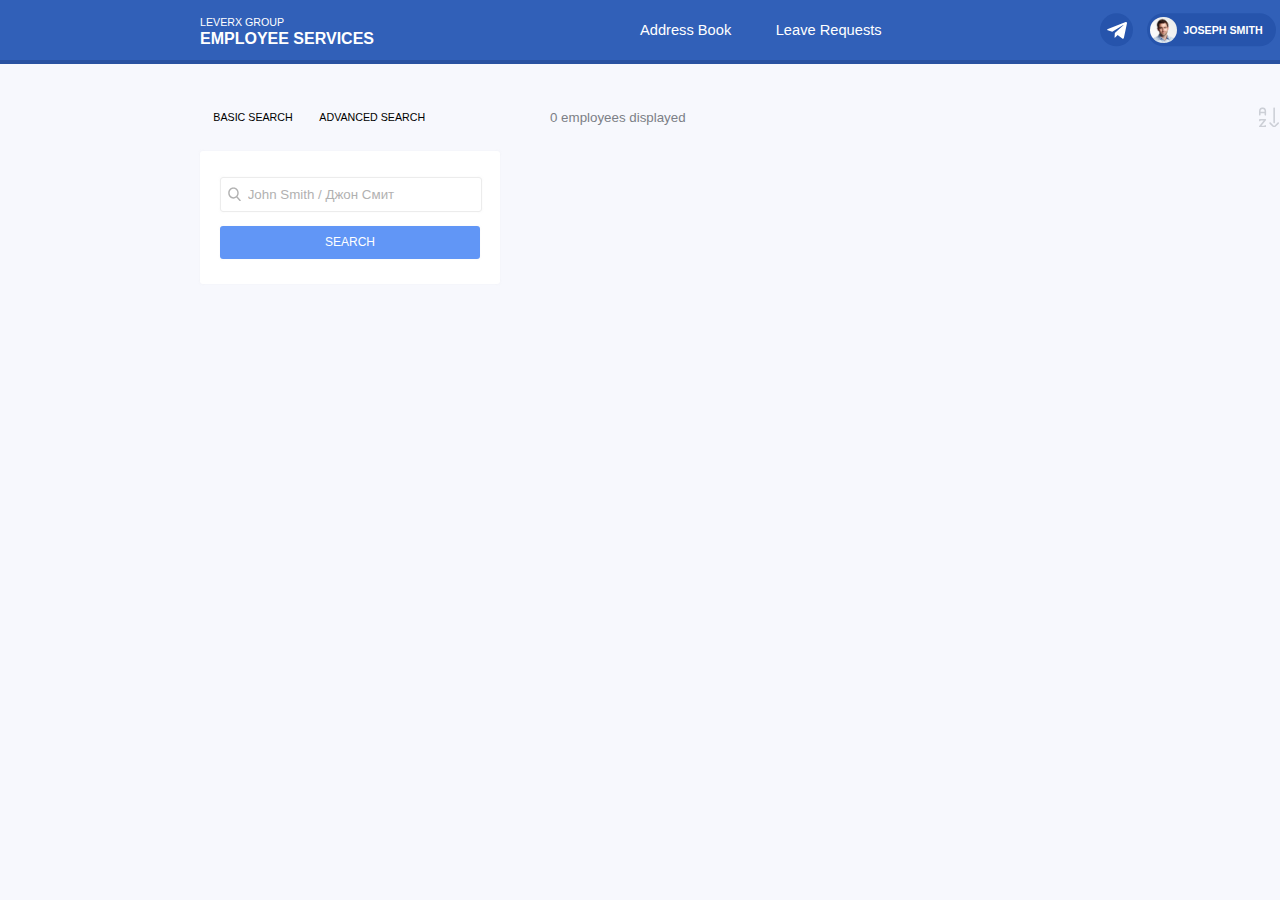
<file: project/index.html>
<!DOCTYPE html>
<html>
    <head>
        <meta charset="utf-8">
        <title>LeverX Task1</title>
        <link rel="stylesheet" href="./styles/style.css">
    </head>
    <body>
        <div class="container">
            <div class="header">
                <div class="header-content">
                    <div class="header-content-title vertical-alignment">
                        <span class="header-content-title-upper">LEVERX GROUP</span><br/>
                        <span class="header-content-title-lower">EMPLOYEE SERVICES</span>
                    </div>
                    <div class="header-content-menu vertical-alignment">
                        <div class="header-content-menu-btn btn" id="menuButton">
                            <span>Address Book</span>
                        </div>
                        <div class="header-content-menu-btn btn" id="menuButton">
                            <span>Leave Requests</span>
                        </div>
                    </div>
                    <div class="header-content-options btn vertical-alignment">
                        <div class="header-content-options-btn default-hover">
                            <img class="icon alignment" src="./images/message.svg">
                        </div>
                        <div class="header-content-options-profile-btn default-hover">
                            <img class="header-content-options-profile-icon vertical-alignment" src="./images/profile.png">
                            <span class="header-content-options-profile-name vertical-alignment">
                                JOSEPH SMITH
                            </span>
                        </div>
                        <div class="header-content-options-btn default-margin default-hover">
                            <img class="icon alignment" src="./images/quit.svg">
                        </div>
                    </div>
                </div>
                <div class="header-slider">
                    <div class="header-slider-block" id="slider">
                    </div>
                </div>
            </div>
            
            <div id="main">
                <div class="main">
                    <div class="main-search">
                        <div class="main-search-menu">
                            <div class="main-search-menu-btn vertical-alignment">
                                <span>BASIC SEARCH</span>
                            </div>
                            <div class="main-search-menu-btn vertical-alignment">
                                <span>ADVANCED SEARCH</span>
                            </div>
                        </div>
                        <div class="main-search-form default-shadow">
                            <div class="main-search-form-input default-shadow">
                                <img class="search-icon vertical-alignment" src="./images/search.svg">
                                <input type="text" placeholder="John Smith / Джон Смит" id="searchInput"/>
                            </div>
                            <div class="main-search-form-btn btn default-shadow default-hover" id="searchBtn">
                                <span class="alignment">SEARCH</span>
                            </div>
                        </div>
                    </div>
                    <div class="main-content">
                        <div class="main-content-menu">
                            <div class="main-content-menu-counter vertical-alignment">
                                <span id="counter">0 employees displayed</span>
                            </div>
                            <div class="main-content-menu-container vertical-alignment">
                                <div class="main-content-menu-sort vertical-alignment flex-alignment">
                                    <div class="main-content-menu-sort-title vertical-alignment">
                                        <img class="icon vertical-alignment" src="./images/sort.svg">
                                    </div>
                                    <div class="main-content-menu-sort-item" id="fullSortBtn">
                                        <span>Full name</span>
                                    </div>
                                    <div class="main-content-menu-sort-item" id="nativeSortBtn">
                                        <span>Native name</span>
                                    </div>
                                </div>
                                <div class="main-content-menu-switch">
                                    <div class="card-switch switch-btn vertical-alignment" id="cardButton">
                                        <span></span>
                                        <span></span>
                                        <span></span>
                                    </div>
                                    <div class="table-switch switch-btn vertical-alignment" id="tableButton">
                                        <span></span>
                                        <span></span>
                                        <span></span>
                                        <span></span>
                                    </div>
                                </div>
                            </div>
                        </div>
                        <div class="main-content-container table-container" id="container">
                        </div>
                    </div>
                </div>
            </div>
            
            <!--
            <div class="profile">
                <div class="profile-back-btn flex-alignment">
                    <img src="./images/back.svg">
                </div>
                <div class="profile-short">
                    <div class="profile-short-img">
                        <img src="./images/profile.png">
                    </div>
                    <div class="profile-short-names">
                        <div class="vertical-alignment">
                            <span>Joseph Smith</span><br>
                            <span>Джозеф Смит</span>
                        </div>
                    </div>
                    <div class="profile-short-tags flex-alignment">
                        <div>
                            <span class="right-margin">ID</span>
                            <span>123</span>
                        </div>
                        <div class="flex-alignment">
                            <img class="icon right-margin" src="./images/card.svg">
                            <span>Business card</span>
                        </div>
                    </div>
                </div>
                <div class="profile-main">
                    <div class="profile-main-row">
                        <span>GENERAL INFO</span>
                        <hr>
                        <div class="profile-main-row-item flex-alignment">
                            <img src="./images/card.svg" class="icon">
                            <div class="profile-main-row-item-name">
                                <span>123</span>
                            </div>
                            <div class="profile-main-row-item-value">
                                <span>Value</span>
                            </div>
                        </div>
                    </div>
                </div>
                <div class="profile-btn">
                    <div class="flex-alignment" id="editProfileBtn">
                        <span>EDIT DETAILS</span>
                    </div>
                </div>
            </div>
        </div>
        -->
        <!-- <script src="data.js"></script> -->
        <script src="./templates/itemTemplate.js"></script>
        <script src="./templates/profileTemplate.js"></script>
        <script src="./scripts/requests.js"></script>
        <script src="./scripts/slider.js"></script>
        <script src="./scripts/switch.js"></script>
        <script src="./scripts/render.js"></script>
        <script src="./scripts/index.js"></script>
        <script src="./scripts/profile.js"></script>
        <script src="./scripts/sort.js"></script>
        <script src="./scripts/search.js"></script>
    </body>
</html>
</file>
<file: project/styles/style.css>
* {
    margin: 0;
    padding: 0;
}

body {
    /* font-family: "Raleway Medium", sans-serif; */
    font-family: "Roboto Condensed", sans-serif;
    background-color: #f7f8fd;
}

.container {
    position: absolute;
    width: 100%;
    min-width: 1200pt;
    height: 100%;
}

/*Header div*/

.header {
    height: 48pt;
    background-color: #3160b8;
}

.header-content {
    position: relative;
    left: 50%;
    transform: translate(-50%, 0);
    height: 45pt;
    width: 900pt;
}

    /**/
    /*Work with header-content*/
    .header-content-title {
        float: left;
        width: 300pt;
        color: white;
    }

        /**/
        /*Styling header-content-title*/
        .header-content-title-upper {
            font-size: 8pt;
            width: 100%;
        }

        .header-content-title-lower {
            width: 100%;
            font-size: 12pt;
            font-weight: bold;
        }

    .header-content-menu {
        float: left;
        width: 375pt;
    }

        /**/
        /*Styling header-content-menu buttons*/
        .header-content-menu-btn {
            display: inline-block;
            margin-left: 30pt;
            height: 45pt;
            cursor: pointer;
        }

        .header-content-menu-btn:hover {
            color: rgb(214, 214, 214);
        }

            /*Set line-height*/
            .header-content-menu-btn span {
                line-height: 45pt;
                vertical-align: middle;
            }

    .header-content-options {
        float: left;
        width: 225pt;
    }

        /**/
        /*Sizing options message button*/
        .header-content-options-btn {
            float: left;
            position: relative;
            height: 25pt;
            width: 25pt;
            border-radius: 50%;
            background-color: #2654ac;
        }

        .header-content-options-profile-btn {
            float: left;
            margin-left: 10pt;
            height: 25pt;
            max-width: 155pt;
            border-radius: 25pt;
            background-color: #2654ac;
        }

            /**/
            /*Styling span in profile*/
            .header-content-options-profile-icon {
                float: left;
                width: 20pt;
                height: 20pt;
                border-radius: 50%;
                margin-left: 2.5pt;
            }
            
            .header-content-options-profile-name {
                overflow: hidden;
                max-width: 95pt;
                float: left;
                font-weight: bold;
                font-size: 8pt;
                margin: 0 10pt 0 5pt;
            }

.header-slider {
    height: 3pt;
    background: #2a52a1;
}

    /**/
    /*Block for slider*/
    .header-slider-block {
        background-color: #6294f3;
        width: 0pt;
        height: 100%;
        border-radius: 10pt;
        transition: all 0.3s ease;
    }


/*Main div*/

.main {
    width: 900pt;
    height: calc(100%-50pt);
    position: relative;
    left: 50%;
    margin-top: 15pt;
    transform: translate(-50%, 0);
}

.main-search {
    float: left;
    width: 225pt;
}

    /**/
    /*Styling buttons for search menu*/
    .main-search-menu {
        width: 100%;
        height: 50pt;
    }

        /**/
        /*Search menu btns*/
        .main-search-menu-btn {
            float: left;
            padding: 0pt 10pt 0pt 10pt;
            height: 50pt;
            font-size: 8pt;
            cursor: pointer;
        }

            /**/
            /*Search menu btn span*/
            .main-search-menu-btn span {
                line-height: 50pt;
                vertical-align: middle;
            }

    /**/
    /*Main search form*/
    .main-search-form {
        height: 100pt;
        background-color: white;
        padding: 0pt 15pt 0 15pt;
    }

        /**/
        /*Main search form elements*/
        .main-search-form-input {
            position: relative;
            border: 1px solid rgba(236, 236, 236, 1);
            display: inline-block;
            margin-top: 19.5pt;
            height: 25pt;
            width: 100%;
        }

            /**/
            /*Styling input content*/
            .main-search-form-input input {
                float: left;
                height: 25pt;
                width: calc(100% - 30pt);
                margin-left: 5pt;
                appearance: none;
                -moz-appearance: none;
                -webkit-appearance: none;
                outline: none;
                border: none;
            }

                /**/
                .main-search-form-input input::placeholder {
                    color: #B1B1B1;
                }

            .main-search-form-input img {
                float: left;
                margin-left: 5pt;
            }

        .main-search-form-btn {
            position: relative;
            height: 25pt;
            margin-top: 7.25pt;
            cursor: pointer;
            background-color: #6196f6;
        }

            .main-search-form-btn span {
                font-size: 9pt;
            }

    .main-content {
        float: left;
        width: 600pt;
        height: 100%;
        margin: 0 37.5pt 0 37.5pt;
        padding-bottom: 30pt;
    }

        /**/
        /*Styling content of main div*/
        .main-content-menu {
            height: 50pt;
        }

            /**/
            /*Counter*/
            .main-content-menu-counter {
                float: left;
                font-size: 10pt;
                color: #7c7f86;
            }

            /*This container is needed for right float, because 
            elements staying in revers positions*/
            .main-content-menu-container {
                width: fit-content;
                height: 50pt;
                float: right;
            }

            /*Sort*/
            .main-content-menu-sort {
                width: fit-content;
                float: left;
                height: 25pt;
                margin-right: 10pt;
                padding: 0 10pt 0 10pt;
                cursor: pointer;
                color: #c0c4c7;
            }

                /**/
                .main-content-menu-sort:hover .main-content-menu-sort-item {
                    display: block;
                    position: relative;
                }

                .main-content-menu-sort:hover img {
                    filter: invert(48%) sepia(76%) saturate(608%) hue-rotate(189deg) brightness(105%) contrast(93%);
                }

                .main-content-menu-sort:hover {
                    background-color: white;
                    box-shadow: 0 0 2pt rgba(177, 177, 177, 0.1);
                    border-radius: 3px;
                }

                /**/
                .main-content-menu-sort-title {
                    height: 25pt;
                }

                .main-content-menu-sort-item {
                    float: left;
                    height: 25pt;
                    padding-left: 10pt;
                    font-size: 10pt;
                    display: none;
                    position: absolute;
                }

                    /**/
                    .main-content-menu-sort-item span {
                        line-height: 25pt;
                        vertical-align: middle;
                    }

                    .main-content-menu-sort-item:hover {
                        color: #407cdd;
                    }

            /*Switcher*/
            .main-content-menu-switch {
                float: right;
                height: 50pt;
            }

                /**/
                .switch-btn {
                    float: left;
                    height: 13.5pt;
                    width: 13.5pt;
                    margin: 0 1.5pt 0 1.5pt;
                    cursor: pointer;
                }

                .card-switch span {
                    position: absolute;
                    width: 10.5pt;
                    height: .5pt;
                    border: 1.5pt solid #cccfd6;
                    border-radius: 3pt;
                }

                .card-switch:hover span {
                    border-color: #6196f6;
                }

                    /*Styling card switch trough the span*/
                    .card-switch span:nth-child(2) {
                        margin-top: 5pt;
                    }

                    .card-switch span:nth-child(3) {
                        margin-top: 10pt;
                    }

                .table-switch span {
                    position: absolute;
                    width: 3.25pt;
                    height: 3.25pt;
                    border: 1.5pt solid #cccfd6;
                    border-radius: 1pt;
                }

                .table-switch:hover span {
                    border-color: #6196f6;
                }

                    /*Styling table switch trough the span*/
                    .table-switch span:nth-child(2) {
                        left: 7.25pt;
                    }

                    .table-switch span:nth-child(3) {
                        top: 7.25pt;
                    }

                    .table-switch span:nth-child(4) {
                        top: 7.25pt;
                        left: 7.25pt;
                    }

        /*Two types of data render: list and card*/
        .table-container {
            display: grid;
            grid-template-columns: repeat(3, 1fr);
            grid-column-gap: 10pt;
            grid-row-gap: 10pt;
        }

            /*Styling item of tableView*/
            .table-container .item {
                height: 230pt;
                background-color: white;
            }

                /*Item childs*/
                .table-container .item-img {
                    height: 55%;
                    width: 100%;
                }

                    /**/
                    .table-container .item-img img {
                        object-fit: cover;
                        height: 76.42%;
                        width: 50%;
                        border-radius: 50%;
                    }

                .table-container .item-names {
                    height: 15%;
                    overflow: hidden;
                }

                    .table-container .item-names div {
                        position: relative;
                        top: 50%;
                        transform: translateY(-50%);
                        text-align: center;
                    }

                    .table-container .item-names span {
                        font-weight: bold;
                        color: #37383c;
                    }

                    .table-container .item-names span:nth-child(3) {
                        font-weight: normal;
                        color: #c0c4c7;
                        font-size: 10pt;
                    }

                .table-container .item-info {
                    height: 30%;
                    margin: 0 15% 0 15%;
                }

                    /**/
                    .table-container .item-info-line {
                        height: 20%;
                    }

                    .table-container .item-info-line hr {
                        position: relative;
                        top: 100%;
                        border: 0;
                        border-top: 1px solid #c0c4c7;
                    }

                    .table-container .item-info-content {
                        height: 60%;
                    }

                        .table-container .item-info-content img {
                            width: 10%;
                        }

                        .table-container .item-info-content span {
                            padding: 0 5pt 0 3pt;
                            max-height: 50%;
                            overflow: hidden;
                            font-size: 8pt;
                            font-weight: bold;
                        }

                        .table-container .item-info-content span:nth-child(2) {
                            width: 50%;
                        }

                        .table-container .item-info-content span:nth-child(4) {
                            width: 20%;
                        }


        .card-container {
            display: grid;
            grid-template-columns: 1fr;
            grid-row-gap: 10pt;
        }

            /*Styling item of cardView*/
            .card-container .item {
                display: flex;
                align-items: center;
                width: 100%;
                height: 100pt;
                background-color: white;
            }

                /*Item childs*/
                .card-container .item-img {
                    height: 100%;
                    width: 20%;
                }

                    /**/
                    .card-container .item-img img {
                        object-fit: cover;
                        height: 60.1503%;
                        width: 50%;
                        border-radius: 50%;
                    }

                .card-container .item-names {
                    width: 25%;
                    overflow: hidden;
                }

                    .card-container .item-names div {
                        text-align: left;
                    }

                    .card-container .item-names span {
                        font-weight: bold;
                        color: #37383c;
                    }

                    .card-container .item-names span:nth-child(3) {
                        font-weight: normal;
                        color: #c0c4c7;
                        font-size: 10pt;
                    }

                .card-container .item-info {
                    width: 25%;
                    margin-left: 15%;
                }
                    
                    /**/
                    .card-container .item-info-line {
                        display: none;
                    }

                    .card-container .item-info-content {
                        display: flex;
                        justify-content: center;
                        align-items: center;
                    }

                        /**/
                        .card-container .item-info-content img {
                            width: 10%;
                        }

                        .card-container .item-info-content span {
                            padding: 0 5pt 0 3pt;
                            max-height: 50%;
                            overflow: hidden;
                            font-size: 8pt;
                            font-weight: bold;
                        }

                        .card-container .item-info-content span:nth-child(2) {
                            width: 50%;
                        }

                        .card-container .item-info-content span:nth-child(4) {
                            width: 20%;
                        }

/*Profile*/
.profile {
    display: grid;
    grid-template-columns: 262.5pt 510pt 127.5pt;
    position: relative;
    width: 900pt;
    margin: 15pt 0 30pt 0;
    padding: 50pt 0 15pt 0;
    left: 50%;
    transform: translate(-50%, 0);
    border-radius: 3pt;
    background-color: white;
}

    /**/
    /*Styling inner content*/

    /*Styling profile back button*/
    .profile-back-btn {
        position: absolute;
        top: 15pt;
        left: 15pt;
        width: 20pt;
        height: 20pt;
        background-color: #edeef2;
        border-radius: 50%;
        cursor: pointer;
    }

    .profile-back-btn:hover {
        background-color: #dadada;
    }

        /**/
        .profile-back-btn img {
            height: 10pt;
            width: 10pt;
        }

    /*Short information*/
    .profile-short {
    }

        /*Styling profile image*/
        .profile-short-img {
            height: 150pt;
        }

        .profile-short-img img{
            position: relative;
            left: 50%;
            transform: translateX(-50%);
            height: calc(262.5pt);
            object-fit: cover;
            width: 56.5%;
            height: 98.87%;
            border-radius: 50%;
        }

        /*Styling names*/
        .profile-short-names {
            padding: 5pt 0 5pt 0;
            height: 50pt;
            overflow: hidden;
        }

        .profile-short-names div {
            text-align: center;
        }

        .profile-short-names span {
            font-weight: bold;
            color: #37383c;
            font-size: 16pt;
        }

        .profile-short-names span:nth-child(3) {
            font-weight: normal;
            color: #bbbbbb;
            font-size: 12pt;
        }

        /*Styling tags*/
        .profile-short-tags {
            padding: 5pt 0 5pt 0;
        }

        .profile-short-tags div {
            background-color: #edeef2;
            margin: 0 2.5pt 0 2.5pt;
            padding: 5pt 10pt 5pt 10pt;
            border-radius: 10pt;
            color: #bbbbbb
        }

        .profile-short-tags .right-margin {
            margin-right: 5pt;
        }

    .profile-main {
        padding: 0 10pt 0 10pt;
        font-size: 10pt;
    }

        /**/
        .profile-main hr {
            border: 0;
            border-top: 1px solid #c0c4c7;
            margin-top: 5pt;
        }

        .profile-main-row {
            margin-bottom: 50pt;
        }

            /**/
            .profile-main-row-item {
                margin-top: 5pt;
            }

                .profile-main-row-item-name {
                    width: calc(50% - 20pt);
                    padding-left: 5pt;
                }

                .profile-main-row-item-value {
                    width: 50%;
                }

    .profile-btn div {
        background-color: #edeef2;
        margin: 0 30pt 0 15pt;
        padding: 5pt 5pt 5pt 5pt;
        border-radius: 3pt;
        cursor: pointer;
    }

    .profile-btn div:hover {
        background-color: #dadada;
    }

        .profile-btn div span {
            color: #37383c;
            font-weight: bold;
            font-size: 10pt;
        }

.profile-icon {
    height: 15pt;
    width: 15pt;
}

/*Дополнительные стили*/
.btn {
    font-size: 11pt;
    color: white;
}

.span-content-vertical-alignment {
    height: 100%;
    vertical-align: middle;
}

.vertical-alignment {
    position: relative;
    top: 50%;
    transform: translateY(-50%);
}

.horizontal-alignment {
    position: relative;
    left: 50%;
    transform: translateX(-50%);
}

.alignment {
    position: absolute;
    left: 50%;
    top: 50%;
    transform: translate(-50%, -50%);
}

.default-shadow {
    border-radius: 3px;
    box-shadow: 0 0 2pt rgba(177, 177, 177, 0.1);
}

.hover-shadow:hover {
    box-shadow: 0 1px 4px 0 rgb(0 0 0 / 15%);
    cursor: pointer;
}

.icon {
    height: 15pt;
    width: 15pt;
}

.search-icon {
    height: 10pt;
    width: 10pt;
}

.default-margin {
    margin-left: 30pt;
}

.default-hover:hover {
    cursor: pointer;
    background-color: #5473ad;
}

/*Выравнивание*/
.flex-alignment {
    display: flex;
    justify-content: center;
    align-items: center;
}
</file>
